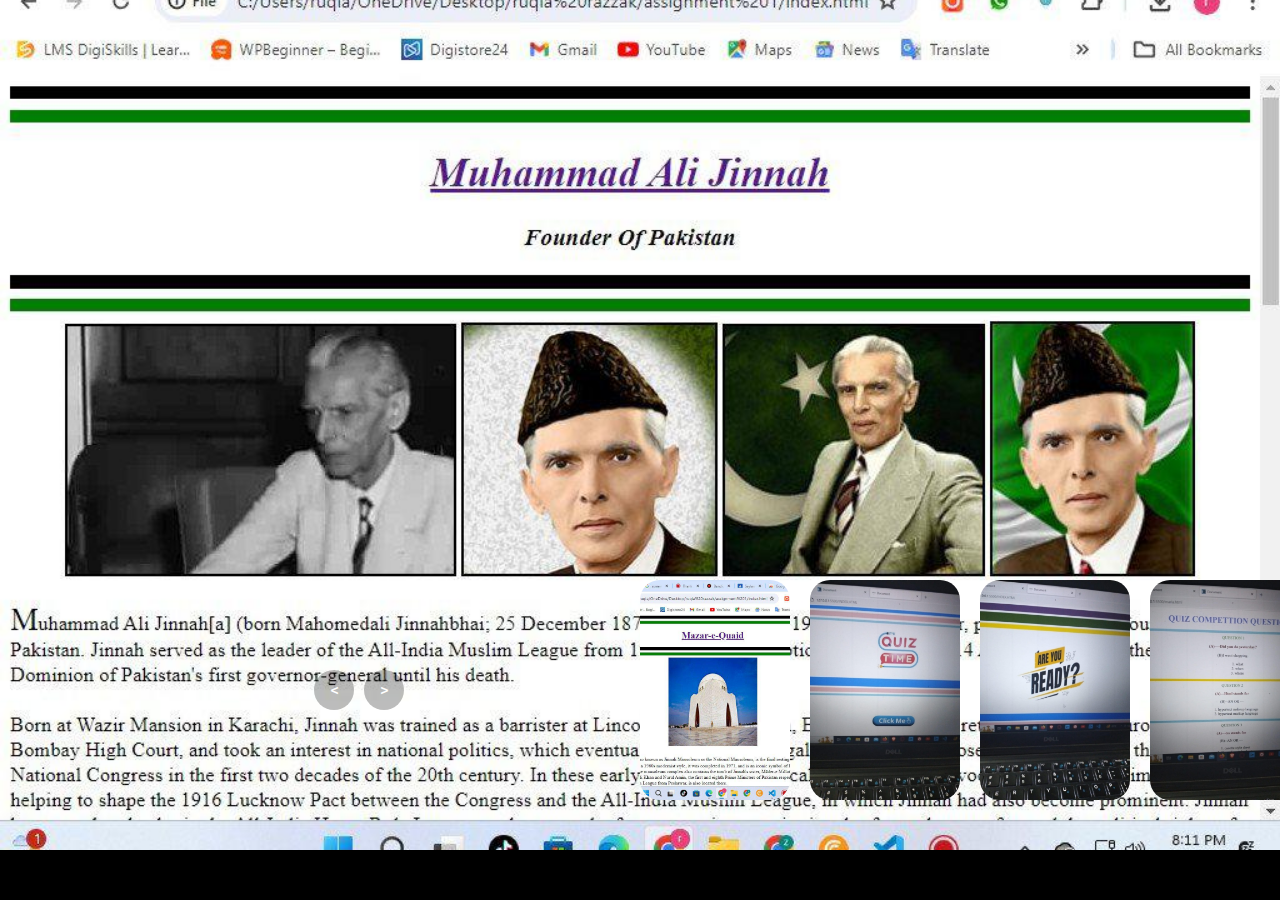
<file: html.html>
<!doctype html>
<html lang="en">
  <head>
    <meta charset="UTF-8" />
    <meta name="viewport" content="width=device-width, initial-scale=1.0" />
    <link rel="stylesheet" href="./style.css/html.css">
    <title>Carousel SlideShow HTML</title>
  </head>

  <div class="carousel">
      
    <div class="list">
        <div class="item">
            <img src="./images/img29(1).jpg">
            <div class="content">
               </div>
        </div>
        <div class="item">
            <img src="./images/img30(1).jpg">
            <div class="content">
              </div>
        </div>
     <div class="item">
          <img src="./images/img27.jpg">
          <div class="content">
            </div>
      </div>
      <div class="item">
        <img src="./images/img26.jpg">
        <div class="content">
          </div>
    </div>
    <div class="item">
      <img src="./images/img25.jpg">
      <div class="content">
        </div>
  </div>
    <div class="item">
      <img src="./images/img37.jpg">
      <div class="content">
        </div>
  </div>
  <div class="item">
    <img src="./images/img38.jpg">
    <div class="content">
      </div>
</div>
<div class="item">
  <img src="./images/img39.jpg">
  <div class="content">
    </div>
</div>
<div class="item">
  <img src="./images/img40.jpg">
  <div class="content">
    </div>
</div>
    </div>
   
    <div class="thumbnail">
        <div class="item">
            <img src="./images/img29(1).jpg">
            <div class="content">
              
            </div>
        </div>
        <div class="item">
            <img src="./images/img30(1).jpg">
            <div class="content">
             
            </div>
        </div>
      <div class="item">
          <img src="./images/img27.jpg">
          <div class="content">
            
          </div>
      </div>
      <div class="item">
        <img src="./images/img26.jpg">
        <div class="content">
          
        </div>
    </div>
    <div class="item">
      <img src="./images/img25.jpg">
      <div class="content">
        
      </div>
  </div>
  <div class="item">
    <img src="./images/img37.jpg">
    <div class="content">
      
    </div>
</div>
<div class="item">
  <img src="./images/img38.jpg">
  <div class="content">
    
  </div>
</div>
<div class="item">
  <img src="./images/img39.jpg">
  <div class="content">
    
  </div>
</div>
  <div class="item">
    <img src="./images/img40.jpg">
    <div class="content">
      
    </div>
</div>
    </div>
 

    <div class="arrows">
        <button id="prev"><</button>
        <button id="next">></button>
    </div>

    <div class="time"></div>
</div>
    <script src="./apps.js/html.js"></script>
  </body>
</html>
</file>
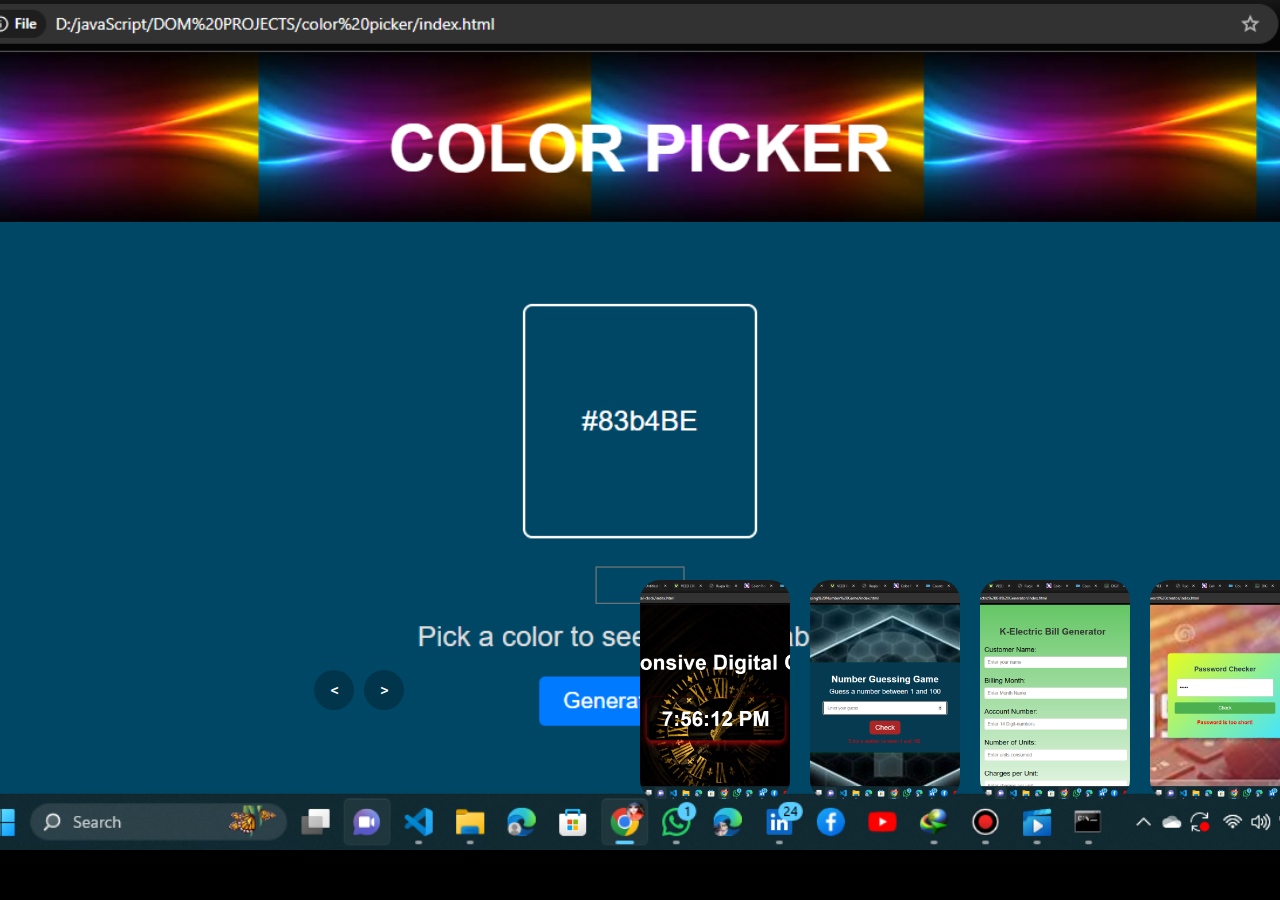
<file: Responsive.html>
<!doctype html>
<html lang="en">
  <head>
    <meta charset="UTF-8" />
    <meta name="viewport" content="width=device-width, initial-scale=1.0" />
    <link rel="stylesheet" href="./style.css/html.css">
    <title>Carousel SlideShow HTML</title>
  </head>
 <div class="carousel">
      
      <div class="list">
          <div class="item">
            <a href="https://github.com/RuqiaRazzak/DOM-projects.git" style target="_blank">
              <img src="./images/Screenshot (47).png">
              <div class="content">
                 </div>
          </div>
        </a>
          <div class="item">
            <a href="https://github.com/RuqiaRazzak/DOM-projects.git" style target="_blank">
              <img src="./images/Screenshot (51).png">
              <div class="content">
                </div>
          </div>
        </a>
       <div class="item">
        <a href="https://github.com/RuqiaRazzak/DOM-projects.git" style target="_blank">
            <img src="./images/Screenshot (52).png">
            <div class="content">
              </div>
        </div>
      </a>
        <div class="item">
          <a href="https://github.com/RuqiaRazzak/K-Electric-Bill-Generator.git" style target="_blank">
          <img src="./images/Screenshot (53).png">
          <div class="content">
            </div>
      </div>
    </a>
      <div class="item">
        <a href="https://github.com/RuqiaRazzak/password-creator.git" style target="_blank">
        <img src="./images/Screenshot (54).png">
        <div class="content">
          </div>
    </div>
  </a>
      <div class="item">
        <a href="https://github.com/RuqiaRazzak/Random-quote-Generator-.git" style target="_blank">
        <img src="./images/Screenshot (55).png">
        <div class="content">
          </div>
    </div>
  </a>
    <div class="item">
      <a href="https://github.com/RuqiaRazzak/real-time-app.git" style target="_blank">
      <img src="./images/Screenshot (56).png">
      <div class="content">
        </div>
  </div>
</a>
  <div class="item">
    <a href="https://github.com/RuqiaRazzak/registration-form.git" style target="_blank">
    <img src="./images/Screenshot (57).png">
    <div class="content">
      </div>
  </div>
</a>
      </div>
     
      <div class="thumbnail">
          <div class="item">
              <img src="./images/Screenshot (47).png">
              <div class="content">
                
              </div>
          </div>
          <div class="item">
              <img src="./images/Screenshot (51).png">
              <div class="content">
               
              </div>
          </div>
        <div class="item">
            <img src="./images/Screenshot (52).png">
            <div class="content">
              
            </div>
        </div>
        <div class="item">
          <img src="./images/Screenshot (53).png">
          <div class="content">
            
          </div>
      </div>
      <div class="item">
        <img src="./images/Screenshot (54).png">
        <div class="content">
          
        </div>
    </div>
    <div class="item">
      <img src="./images/Screenshot (55).png">
      <div class="content">
        
      </div>
  </div>
  <div class="item">
    <img src="./images/Screenshot (56).png">
    <div class="content">
      
    </div>
  </div>
  <div class="item">
    <img src="./images/Screenshot (57).png">
    <div class="content">
      
    </div>
  </div>
  
      </div>
   
  
      <div class="arrows">
          <button id="prev"><</button>
          <button id="next">></button>
      </div>
  
      <div class="time"></div>
  </div>
 
      
    <script src="./apps.js/html.js"></script>
  </body>
</html>
</file>
<file: style.css/html.css>
@import url('https://fonts.googleapis.com/css2?family=Poppins:ital,wght@0,100;0,200;0,300;0,400;0,500;0,600;0,700;0,800;0,900;1,100;1,200;1,300;1,400;1,500;1,600;1,700;1,800;1,900&display=swap');
body{
    margin: 0;
    background-color: #000;
    color: #eee;
    font-family: Poppins;
    font-size: 12px;
}

.carousel{
    height: 100vh;
    margin-top: -50px;
    width: 100vw;
    overflow: hidden;
    position: relative;
}
.carousel .list .item{
    width: 100%;
    height: 100%;
    position: absolute;
    inset: 0 0 0 0;
}
.carousel .list .item img{
    width: 100%;
    height: 100%;
    object-fit: cover;
}
.carousel .list .item .content{
    position: absolute;
    top: 20%;
    width: 1140px;
    max-width: 80%;
    left: 50%;
    transform: translateX(-50%);
    padding-right: 30%;
    box-sizing: border-box;
    color: #fff;
    text-shadow: 0 5px 10px #0004;
}
.carousel .list .item .author{
    font-weight: bold;
    letter-spacing: 10px;
}
.carousel .list .item .title,
.carousel .list .item .topic{
    font-size: 5em;
    font-weight: bold;
    line-height: 1.3em;
}
.carousel .list .item .topic{
    color: #f1683a;
}
.carousel .list .item .buttons{
    display: grid;
    grid-template-columns: repeat(2, 130px);
    grid-template-rows: 40px;
    gap: 5px;
    margin-top: 20px;
}
.carousel .list .item .buttons button{
    border: none;
    background-color: #eee;
    letter-spacing: 3px;
    font-family: Poppins;
    font-weight: 500;
}
.carousel .list .item .buttons button:nth-child(2){
    background-color: transparent;
    border: 1px solid #fff;
    color: #eee;
}

.thumbnail{
    position: absolute;
    bottom: 50px;
    left: 50%;
    width: max-content;
    z-index: 100;
    display: flex;
    gap: 20px;
}
.thumbnail .item{
    width: 150px;
    height: 220px;
    flex-shrink: 0;
    position: relative;
}
.thumbnail .item img{
    width: 100%;
    height: 100%;
    object-fit: cover;
    border-radius: 20px;
}
.thumbnail .item .content{
    color: #fff;
    position: absolute;
    bottom: 10px;
    left: 10px;
    right: 10px;
}
.thumbnail .item .content .title{
    font-weight: 500;
}
.thumbnail .item .content .description{
    font-weight: 300;
}

.arrows{
    position: absolute;
    top: 80%;
    right: 52%;
    z-index: 100;
    width: 300px;
    max-width: 30%;
    display: flex;
    gap: 10px;
    align-items: center;
}
.arrows button{
    width: 40px;
    height: 40px;
    border-radius: 50%;
    background-color: rgba(2, 2, 2, 0.267);
    border: none;
    color: #fff;
    font-family: monospace;
    font-weight: bold;
    transition: .5s;
}
.arrows button:hover{
    background-color: #fff;
    color: #000;
}

 .carousel .list .item:nth-child(1){
    z-index: 1; 
 } 


 .carousel .list .item:nth-child(1) .content .author,
.carousel .list .item:nth-child(1) .content .title,
.carousel .list .item:nth-child(1) .content .topic,
.carousel .list .item:nth-child(1) .content .des,
.carousel .list .item:nth-child(1) .content .buttons
{
    transform: translateY(50px);
    filter: blur(20px);
    opacity: 0;
    animation: showContent .5s 1s linear 1 forwards;
}
 @keyframes showContent{
    to{
        transform: translateY(0px);
        filter: blur(0px);
        opacity: 1;
    }
}
.carousel .list .item:nth-child(1) .content .title{
    animation-delay: 1.2s!important;
}
.carousel .list .item:nth-child(1) .content .topic{
    animation-delay: 1.4s!important;
}
.carousel .list .item:nth-child(1) .content .des{
    animation-delay: 1.6s!important;
}
.carousel .list .item:nth-child(1) .content .buttons{
    animation-delay: 1.8s!important;
} 

.carousel.next .list .item:nth-child(1) img{
    width: 150px;
    height: 220px;
    position: absolute;
    bottom: 50px;
    left: 50%;
    border-radius: 30px;
    animation: showImage .5s linear 1 forwards;
}
@keyframes showImage{
    to{
        bottom: 0;
        left: 0;
        width: 100%;
        height: 100%;
        border-radius: 0;
    }
}

.carousel.next .thumbnail .item:nth-last-child(1){
    overflow: hidden;
    animation: showThumbnail .5s linear 1 forwards;
}
.carousel.prev .list .item img{
    z-index: 100;
}
@keyframes showThumbnail{
    from{
        width: 0;
        opacity: 0;
    }
}
.carousel.next .thumbnail{
    animation: effectNext .5s linear 1 forwards;
}

@keyframes effectNext{
    from{
        transform: translateX(150px);
    }
}



.carousel .time{
    position: absolute;
    z-index: 1000;
    width: 0%;
    height: 3px;
    background-color: #f1683a;
    left: 0;
    top: 0;
}

.carousel.next .time,
.carousel.prev .time{
    animation: runningTime 3s linear 1 forwards;
}
@keyframes runningTime{
    from{ width: 100%}
    to{width: 0}
}


/* prev click */

.carousel.prev .list .item:nth-child(2){
    z-index: 2;
}

.carousel.prev .list .item:nth-child(2) img{
    animation: outFrame 0.5s linear 1 forwards;
    position: absolute;
    bottom: 0;
    left: 0;
}
@keyframes outFrame{
    to{
        width: 150px;
        height: 220px;
        bottom: 50px;
        left: 50%;
        border-radius: 20px;
    }
}

.carousel.prev .thumbnail .item:nth-child(1){
    overflow: hidden;
    opacity: 0;
    animation: showThumbnail .5s linear 1 forwards;
}
.carousel.next .arrows button,
.carousel.prev .arrows button{
    pointer-events: none;
}
.carousel.prev .list .item:nth-child(2) .content .author,
.carousel.prev .list .item:nth-child(2) .content .title,
.carousel.prev .list .item:nth-child(2) .content .topic,
.carousel.prev .list .item:nth-child(2) .content .des,
.carousel.prev .list .item:nth-child(2) .content .buttons
{
    animation: contentOut 1.5s linear 1 forwards!important;
}

@keyframes contentOut{
    to{
        transform: translateY(-150px);
        filter: blur(20px);
        opacity: 0;
    }
}
@media screen and (max-width: 678px) {
    .carousel .list .item .content{
        padding-right: 0;
    }
    .carousel .list .item .content .title{
        font-size: 30px;
    }
    .carousel.next .list .item:nth-child(1) img{
        width: 10vw;
        height: 10vh;
    }
}
</file>
